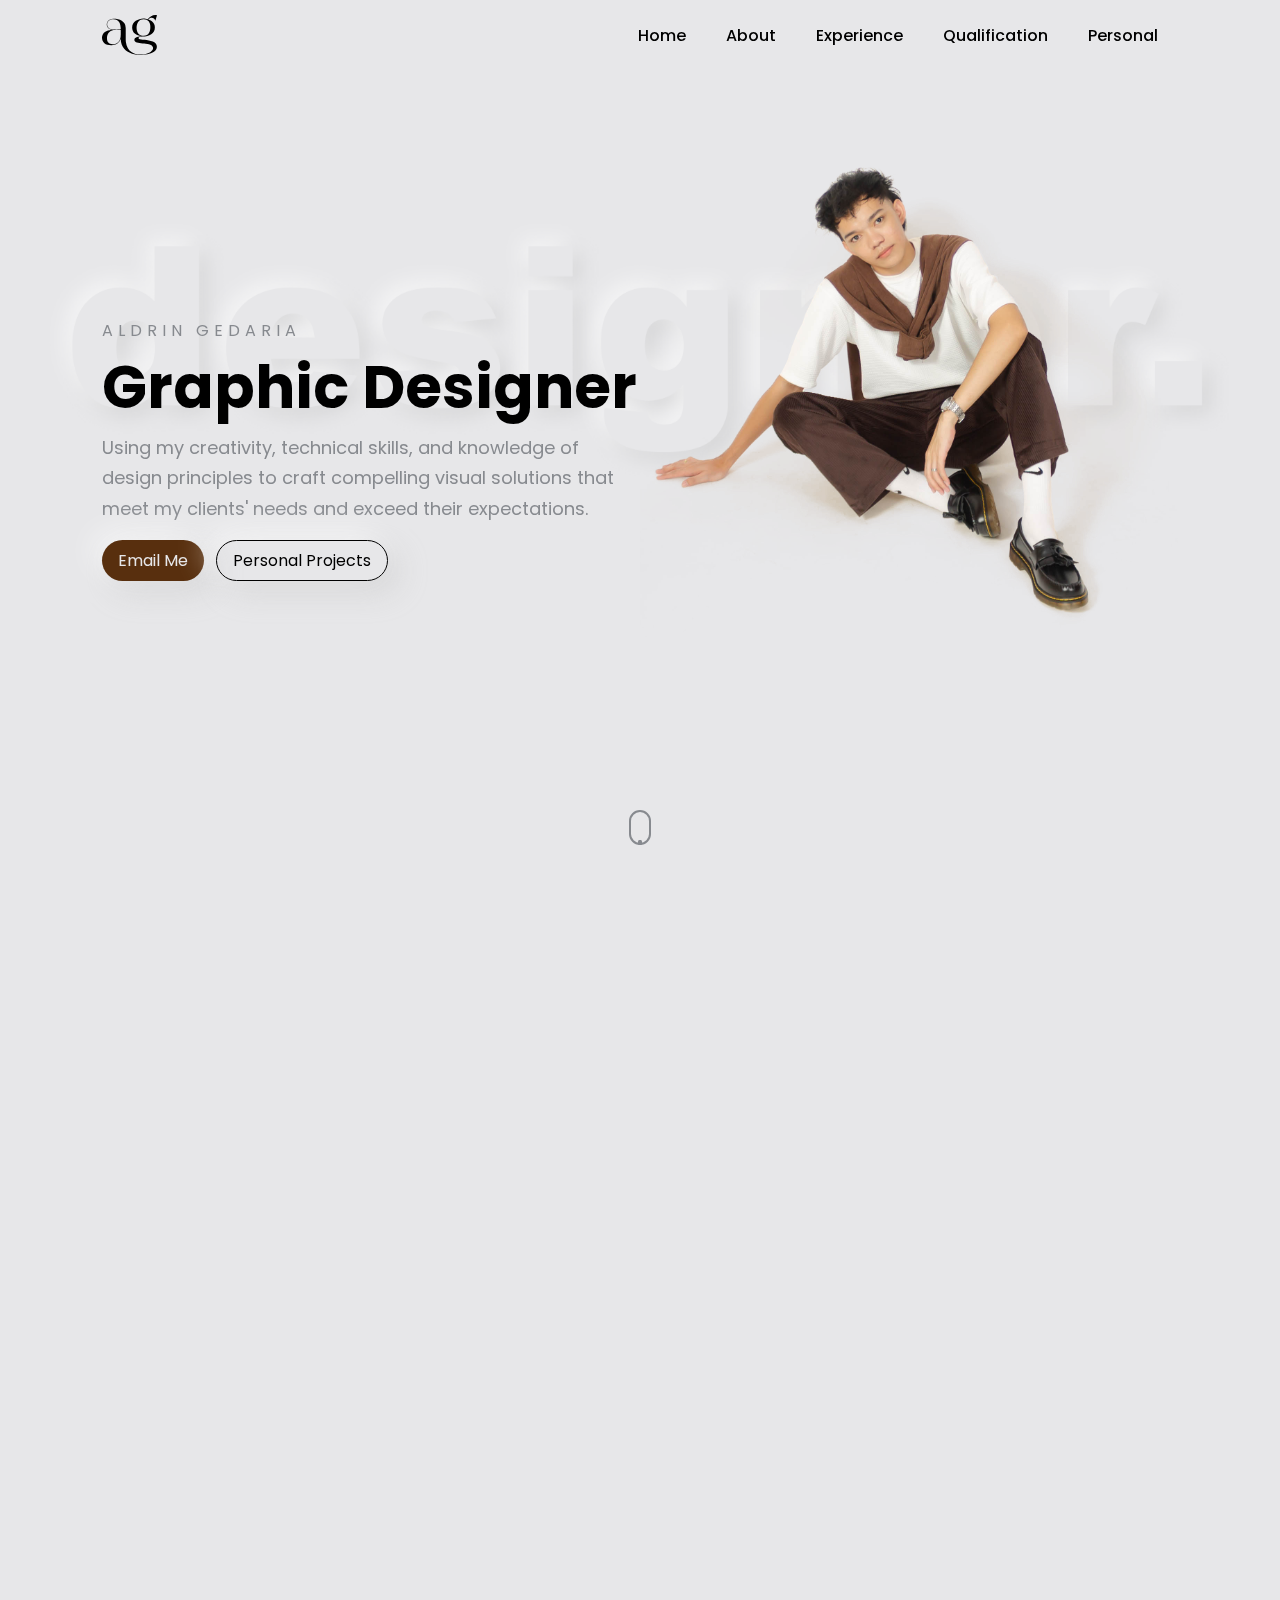
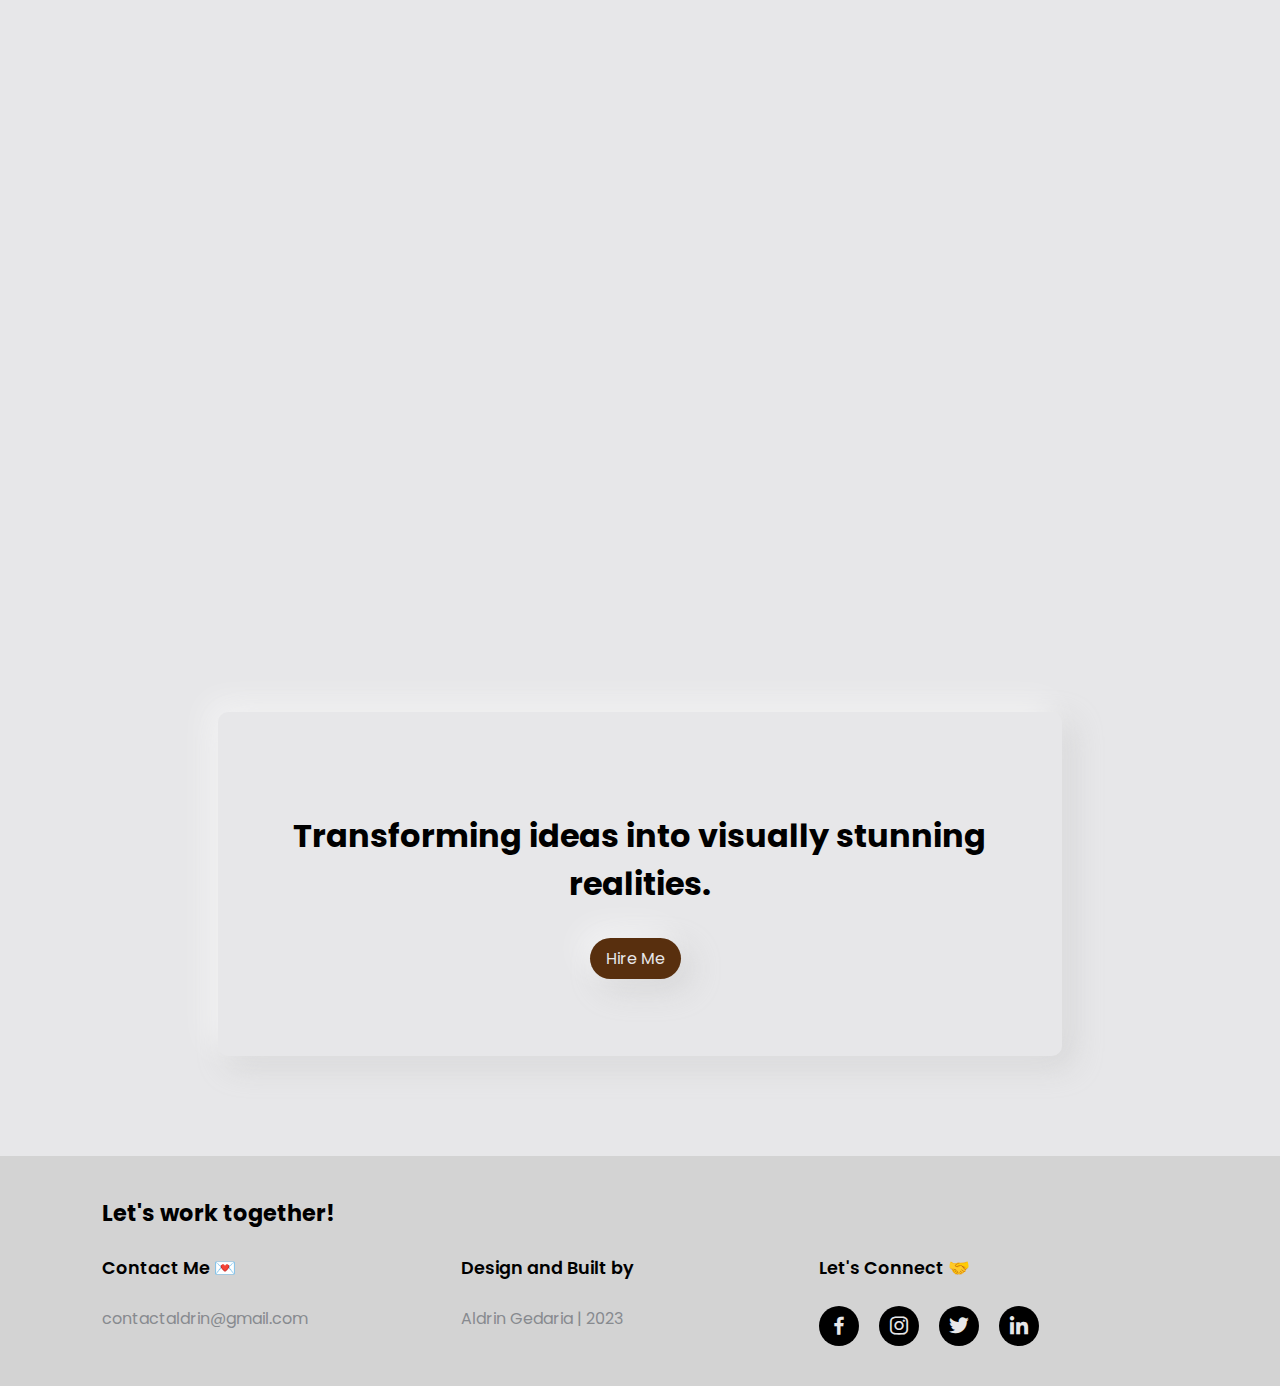
<file: index.html>
<!DOCTYPE html>
<html>
<head>
	<meta charset="utf-8">
	<meta name="viewport" content="width=device-width, initial-scale=1">
	<title>ALDRIN G. | PORTFOLIO</title>
	<link rel="stylesheet" type="text/css" href="style.css">
	<link rel="shortcut icon" type="x-icon" href="IMG/ag-logo.svg">
	<link rel="stylesheet"
 	href="https://unpkg.com/boxicons@latest/css/boxicons.min.css">
  	<link rel="preconnect" href="https://fonts.googleapis.com">
	<link rel="preconnect" href="https://fonts.gstatic.com" crossorigin>
	<link href="https://fonts.googleapis.com/css2?family=Poppins:wght@100;200;300;400;500;600;700;800;900&display=swap" rel="stylesheet">
	<link rel="stylesheet" href="https://unpkg.com/aos@next/dist/aos.css" />

</head>
<body>
	<!--------------PRELOADER -------------------->
		<div class="loader"></div>
	<!--------------NAVBAR -------------------->
	<header>
		<a href="index.html" class="logo">
			<img src="IMG/ag-logo.svg">
		</a>
		<div class="bx bx-menu" id="menu-icon"></div>

		<ul class="navbar">
			<li><a href="#home">Home</a></li>
			<li><a href="#about">About</a></li>
			<li><a href="#menu">Experience</a></li>
			<li><a href="#expertice">Qualification</a></li>
			<li><a href="#services">Personal</a></li>	
		</ul>
	</header>

	<!--------------home start -------------------->
	<section class="home" id="home" >

		<div class="home-text" data-aos="fade-right">
			<h5>ALDRIN GEDARIA</h5>
			<h1>Graphic Designer</h1>
			<p>Using my creativity, technical skills, and knowledge of design principles to craft compelling visual solutions that meet my clients' needs and exceed their expectations.</p>
			<a href="mailto:contactaldrin@gmail.com" class="btn">Email Me</a>
			<a href="#services" class="btn2">Personal Projects</a>
		</div>
		<div class="home-img" data-aos="fade-left">
			<img src="IMG/2.png">
		</div>
	</section>

	
		<div class="middle">
  			<div class="mouse">
  			</div>
		</div>
	<!--------------about start -------------------->
	<section class="about" id="about">
		<div class="about-img" data-aos="fade-up">
			<img src="IMG/3.png">
		</div>
		<div class="about-text" data-aos="fade-up">
			<span>A FEW WORDS ABOUT ME</span>
			<h3>I am Aldrin Gedaria, who is excited to bring my knowledge and interest to a professional setting and make meaningful contributions to the field.</h3>
			<p> I have an interest in creative design and technology since my teen years and I am eager to start my career in this field to fuel my desire to pursue this career path.</p>
			<a href="https://drive.google.com/file/d/19tkjOETWUh7fT-Yd6GtBUqp-Ncyp27XA/view?usp=share_link" target="_blank" class="btn">View Resume</a>
		</div>
	</section>

	<!--------------menu start -------------------->
	<section class="menu" id="menu">
		<div class="heading" data-aos="fade-up">
			<span>Experience</span>
			<h2>Work Experience</h2>
		</div>

		<div class="menu-container">
				<div class="box">
					<div class="box-text" data-aos="fade-up">
						<h4>ENRI uPVC AND ALUMINUM</h4>
						<h5>July 2022 - Present</h5>
						<h2>Social Media Manager and Graphic Designer</h2>
						<p>Create visually compelling content developing high-quality design assets that align with the brand's aesthetic.</p>
						<a href="experience-2.html" class="btn2">View Experience</a>
					</div>
					<div class="box-img" data-aos="fade-up">
						<img src="IMG/experience-2.png">
					</div>
				</div>
				<div class="box1">
					<div class="box-img" data-aos="fade-up">
						<img src="IMG/experience-1.png">
					</div>
					<div class="box-text" data-aos="fade-up">
						<h4>SIGNOPSYS INC.</h4>
						<h5>February 2022 - July 2022</h5>
						<h2>Multimedia Designer</h2>
						<p>Creating engaging visual content using various design tools and software. I collaborated with other departments in several projects and events.</p>
						<a href="experience.html" class="btn">View Experience</a>
					</div>
				</div>
		</div>
		
	</section>
		<!--------------Experience start -------------------->
	<section class="expertice" id="expertice">
		<div class="heading" data-aos="fade-down">
			<span>Technical Skills</span>
			<h2>Qualification</h2>
		</div>

		<div class="qualification_container">
				<div class="qualification_content">

					<!--------------Qualification 1 -------------------->
					<div class="qualification_data1">
						<div data-aos="fade-up">
							<h4 class="qualification_title">Adobe Photoshop</h4>
							<span class="qualification_subtitle">Intermediate</span>
						</div>
						<div>
							<span class="qualification_rounder"></span>
							<span class="qualification_line"></span>
						</div>
					</div>

					<!--------------Qualification 2 -------------------->
					<div class="qualification_data2">
						<div></div>
						<div>
							<span class="qualification_rounder"></span>
							<span class="qualification_line"></span>
						</div>
						<div data-aos="fade-up">
							<h4 class="qualification_title">Adobe Illustrator</h4>
							<span class="qualification_subtitle">Intermediate</span>
						</div>

					</div>

					<!--------------Qualification 3 -------------------->
					<div class="qualification_data1">
						<div data-aos="fade-up">
							<h4 class="qualification_title">Canva</h4>
							<span class="qualification_subtitle">Proficient</span>
						</div>
						<div>
							<span class="qualification_rounder"></span>
							<span class="qualification_line"></span>
						</div>
					</div>

					<!--------------Qualification 4 -------------------->
					<div class="qualification_data2">
						<div></div>
						<div>
							<span class="qualification_rounder"></span>
							<span class="qualification_line"></span>
						</div>
						<div data-aos="fade-up">
							<h4 class="qualification_title">Figma</h4>
							<span class="qualification_subtitle">Intermediate</span>
						</div>
					</div>
					<!--------------Qualification 5 -------------------->
					<div class="qualification_data1">
						<div data-aos="fade-up">
							<h4 class="qualification_title">HTML and CSS</h4>
							<span class="qualification_subtitle">Familiar</span>
						</div>
						<div>
							<span class="qualification_rounder"></span>
							<span class="qualification_line"></span>
						</div>
					</div>

					<!--------------Qualification 6 -------------------->
					<div class="qualification_data2">
						<div></div>
						<div>
							<span class="qualification_rounder"></span>
							<span class="qualification_line"></span>
						</div>
						<div data-aos="fade-up">
							<h4 class="qualification_title">Meta Business Suite (Facebook Page)</h4>
							<span class="qualification_subtitle">Intermediate</span>
						</div>
					</div>
					<!--------------Qualification 7 -------------------->
					<div class="qualification_data1">
						<div data-aos="fade-up">
							<h4 class="qualification_title">Microsoft Office Suite (Word, Excel, & Ppt)</h4>
							<span class="qualification_subtitle">Profecient</span>
						</div>
						<div>
							<span class="qualification_rounder"></span>
							<!----<span class="qualification_line"></span>--------->
						</div>
					</div>

				</div>
		</div>
	</section>

	<!--------------service start -------------------->
	<section class="services" id="services">
		<div class="heading" data-aos="fade-down">
			<span>Gallery</span>
			<h2>Personal Projects</h2>
		</div>
		<div class="service-container" data-aos="fade-up" >
			<div class="s-box">
				<a href="personal-1.html">
				<img src="IMG/s1.jpg">
				</a>
				<h3>Posters</h3>
				<p>Tools: Abobe Ps & Canva</p>
			</div>

			<div class="s-box">
				<a href="personal-2.html">
				<img src="IMG/s2.jpg">
				</a>
				<h3>UI Design</h3>
				<p>Tools: Figma</p>
			</div>


			<div class="s-box">
				<a href="personal-4.html">
				<img src="IMG/s3.jpg">
				</a>
				<h3>Product Packaging</h3>
				<p>Tools: Adobe Illustrator</p>
			</div>
		</div>
	</section>


	<!--------------call to action --------------->
	<section class="cta">
		<h2>Transforming ideas into visually stunning realities.</h2>
		<a href="mailto:contactaldrin@gmail.com" class="btn">Hire Me</a>
	</section>


	<!--------------cfooter --------------->
	<section id="contact">
		<div class="footer">
			<h4>Let's work together!</h4>
			<div class="main">
				<div class="col">
					<ul>
						<h4>Contact Me 💌</h4>
						<li><a href="mailto:contactaldrin@gmail.com">contactaldrin@gmail.com</a></li>
					</ul>
				</div>

				<div class="col">
					<ul>
						<h4>Design and Built by</h4>
						<li><a href="#">Aldrin Gedaria | 2023</a></li>
					</ul>
				</div>

				<div class="col">
					<h4>Let's Connect 🤝</h4>
					<div class="social">
						<a href="#"><i class='bx bxl-facebook' ></i></a>
						<a href="#"><i class='bx bxl-instagram' ></i></a>
						<a href="#"><i class='bx bxl-twitter' ></i></a>
						<a href="#"><i class='bx bxl-linkedin' ></i></a>
					</div>
				</div>
			</div>
		</div>
	</section>
<!--------------JAVASCRIPT--------------->
<script type="text/javascript" src="script.js"></script>

<script src="https://unpkg.com/aos@next/dist/aos.js"></script>
  <script>
    AOS.init({
    	duration: 1000
    });
  </script>
</body>
</html>
</file>
<file: style.css>
*{
	padding: 0;
	margin: 0;
	box-sizing: border-box;
	font-family: 'Poppins', sans-serif;
	scroll-behavior: smooth;
	list-style: none;
	text-decoration: none;
}
:root {
	--main-color:	#000000;
	--text-color:	#000000;
	--bg-color:		#E7E7E9;
	--gray-font:	#878a8f;
	--brown-color:  #582F0e;
	--h2-font:		2.25rem;
	--b-font:		2.25;
	--h3-font:		1.75rem;
	--h4-font:		1.50rem;
	--h5-font:   	1rem;
	--p-font:		1rem;
}
*::selection{
	background: var(--main-color);
	color: #fff;
}
body{
	color: var(--text-color);
	background: var(--bg-color);
}

.loader{
	background-color: rgba(231, 231, 233, 0.8);
	backdrop-filter: blur(5px);
	height: 100vh;
	width: 100%;
	position: fixed;
	z-index: 99999;
	display: flex;
	justify-content: center;
	align-items: center;
	transition: opacity 2s, visibility 1s;
}
.loader--hidden{
	opacity: 0;
	visibility: hidden;
}
.loader::after {
	  --ballcolor: #212121;
	  --shadow: 0px 0 #ffffff00;
	  --shadowcolor: #ffffff00;
	content: "";
	width: 10px;
	height: 10px;
	left: -120px;
	border-radius: 50%;
	position: relative;
	color: var(--ballcolor);
	animation: shadowRolling 2s linear infinite;
}
@keyframes shadowRolling {
  
  0% {
    box-shadow: var(--shadow),
        var(--shadow),
        var(--shadow),
        var(--shadow);
  }

  12% {
    box-shadow: 100px 0 var(--ballcolor),
        var(--shadow),
        var(--shadow), 
        var(--shadow);
  }

  25% {
    box-shadow: 110px 0 var(--ballcolor),
        100px 0 var(--ballcolor),
        var(--shadow), 
        var(--shadow);
  }

  36% {
    box-shadow: 120px 0 var(--ballcolor), 
        110px 0 var(--ballcolor), 
        100px 0 var(--ballcolor), 
         var(--shadow);
  }

  50% {
    box-shadow: 130px 0 var(--ballcolor),
        120px 0 var(--ballcolor),
        110px 0 var(--ballcolor),
        100px 0 var(--ballcolor);
  }

  62% {
    box-shadow: 200px 0 var(--shadowcolor),
         130px 0 var(--ballcolor), 
         120px 0 var(--ballcolor), 
         110px 0 var(--ballcolor);
  }

  75% {
    box-shadow: 200px 0 var(--shadowcolor),
        200px 0 var(--shadowcolor),
        130px 0 var(--ballcolor), 
        120px 0 var(--ballcolor);
  }

  87% {
    box-shadow: 200px 0 var(--shadowcolor), 
        200px 0 var(--shadowcolor), 
        200px 0 var(--shadowcolor), 
        130px 0 var(--ballcolor);
  }

  100% {
    box-shadow: 200px 0 var(--shadowcolor), 
        200px 0 var(--shadowcolor),
        200px 0 var(--shadowcolor),
        200px 0 var(--shadowcolor);
  }
}
 
header{
	position: fixed;
	top: 0;
	right: 0;
	width: 100%;
	z-index: 1000;
	display: flex;
	align-items: center;
	justify-content: space-between;
	padding: 15px 170px;
	background-color: rgba(231, 231, 233, 0.5);
	backdrop-filter: blur(5px);
}
.logo img {
	color: var(--main-color);
	height: 40px;
  	width: auto;
  	display: flex;
  	align-items: center;
  	justify-content: center;
}
.navbar{
	display: flex;
}
.navbar a{
	color: var(--text-color);
	font-size: 16px;
	padding: 10px 20px;
	font-weight: 500;
	border-bottom: 3px solid transparent;
}
.navbar a:hover{
	color: var(--main-color);
	transition: .4s;
	border-bottom: 2px solid black;
}
#menu-icon{
	font-size: 2rem;
	cursor: pointer;
	display: none;
}
section{
	padding: 70px 15%;
}
.home{
	width: 100%;
	min-height: 90vh;
	display: grid;
	grid-template-columns: repeat(2, 1fr);
	align-items: center;
	background-image: url('IMG/bg.png');
	height: 100%;
  	background-position: center;
  	background-repeat: no-repeat;
  	background-size: cover;
}
.home-img img{
	max-width: 100%;
	width: 700px;
	height: auto;
}
.home-text h1{
	font-size: clamp(2.125rem, -0.0938rem + 7.1vw, 3.7rem);
	color: var(--main-color);
}
.home-text h5{
	font-size: var(--h5-font);
	margin: 6rem 0 0;
	letter-spacing: 5px;
	color: var(--gray-font);
	font-weight: 400;
}
.home-text p{
	line-height: 1.7;
	margin: 1px 0 1rem;
	font-size: clamp(1rem, 0.8438rem + 0.5vw, 1.125rem);
	color: var(--gray-font);
}


.middle{
	position: relative;
	display: flex;
	justify-content: center;
	align-items: center;
}
.mouse{
  width: 22px;
  height: 35px;
  border: 2px solid #878a8f;
  border-radius: 60px;
}
.mouse::before{
  content: "";
  width: 4px;
  height: 5px;
  position: absolute;
  top: 30px;
  background: #878a8f;
  left: 50%;
  transform: translateX(-50%);
  border-radius: 30%;
  opacity: 1;
  animation: mouse 1.5s infinite;
}
@keyframes mouse {
  from{
    opacity: 1;
    top: 8px;
  }
  to{
    opacity: 0;
    top: 22px;
  }
}

.btn {
	display: inline-block;
 	padding: 8px 16px;
	color: var(--bg-color);
	background: #582F0e;
	font-size: clamp(0.75rem, 0.4375rem + 1vw, 1rem);
	border-radius: 30em;
	font-family: inherit;
	border: none;
	position: relative;
	overflow: hidden;
	z-index: 1;
	box-shadow: -10px -10px 30px rgba(255, 255, 255, 0.55), 10px 10px 30px rgba(188, 188, 188, 0.4);
	margin-right: 8px;
}
.btn2 {
	display: inline-block;
 	padding: 7px 16px;
	color: var(--main-color);
	font-size: clamp(0.75rem, 0.4375rem + 1vw, 1rem);
	border-radius: 30em;
	font-family: inherit;
	border: 1px solid black;
	position: relative;
	overflow: hidden;
	z-index: 1;
	box-shadow: -10px -10px 30px rgba(255, 255, 255, 0.55), 10px 10px 30px rgba(188, 188, 188, 0.4);
}
.btn::before, .btn2::before {
	content: '';
	 color: #fff;
	width: 0;
	height: 3em;
	border-radius: 1em;
	position: absolute;
	top: 0;
	left: 0;
	background-image: linear-gradient(to right, #582F0e 0%, #7F4F24 100%);
	transition: .5s ease;
	display: block;
	z-index: -1;
}
.btn2:hover{
	color: var(--bg-color);
}

.btn:hover::before, .btn2:hover::before {
 		width: 11em;
}






.about{
	display: grid;
	grid-template-columns: repeat(auto-fit, minmax(240px, auto));
	grid-gap: 1.5rem;
	align-items: center;
}
.about-img img{
	max-width: 100%;
	width: 480px;
	height: auto;
}

.about-text span{
	color: var(--gray-font);
	font-weight: 400;
	letter-spacing: 5px;
	font-size: var(--p-font);
}
.about-text h3{
	margin-top: 20px;
	font-size: clamp(1.5rem, 1.1875rem + 1vw, 1.75rem);
}
.about-text p{
	margin: 0.8rem 0 1.8rem;
	line-height: 1.7;
	font-size: clamp(1rem, 0.8438rem + 0.5vw, 1.125rem);
}
.heading{
	text-align: center;
	margin-bottom: 4rem;
}
.heading p{
	color: var(--main-color);
	font-weight: 600;
	font-size: var(--p-font);
}
.heading h2{
	font-size: clamp(1.5rem, 0.5625rem + 3vw, 2.25rem);
}
.menu-container{
	display: grid;
	grid-gap: 5rem;
	align-items: center;
}
.box, .box1{
	position: relative;
	height: auto;
	display: flex;
	flex-direction: column;
	align-items: center;
	justify-content: center;
	display: grid;
	grid-template-columns: repeat(auto-fit, minmax(240px, auto));
	grid-gap: 4rem;
}
.box-img{
	padding: 20px;
	border-radius: 1rem;
	width: 400px;
	height: 400px;
	margin: auto;
	background: #E7E7E9;
	box-shadow: -10px -10px 30px rgba(255, 255, 255, 0.55), 10px 10px 30px rgba(188, 188, 188, 0.4);

}
.box-img img{
	width: 100%;
	height: 100%;
}
.box-text h2{
	font-size: clamp(1.5rem, 0.875rem + 2vw, 2rem);
	color: var(--text-color);
	font-weight: 600;
}
.box-text h4{
	font-size: clamp(1rem, 0.8438rem + 0.5vw, 1.125rem);
	color: var(--gray-font);
	font-weight: 400;
	letter-spacing: 5px;
}
.box-text h5{
	color: var(--text-color);
	font-size: clamp(0.9375rem, 0.8594rem + 0.25vw, 1rem);
	font-weight: 400;
	margin: 4px 0 10px;
}
.box-text p{
	font-size: clamp(0.875rem, 0.7188rem + 0.5vw, 1rem);
	color: var(--main-color);
	margin-bottom: 1rem;
}


/*==================Experience start ======================*/
.qualification_data1, .qualification_data2{
	display: grid;
	grid-template-columns: 1fr max-content 1fr;
	column-gap: 5rem;
}
.qualification_data1{
	text-align: right;
}
.qualification_data1 h4, .qualification_data2 h4{
	font-size: clamp(0.9rem, 0.65rem + 0.8vw, 1.1rem);
	font-weight: 600;
}
.qualification_data1 span, .qualification_data2 span{
	font-size: clamp(0.875rem, 0.7188rem + 0.5vw, 1rem);
	color: var(--gray-font);
}
.qualification_title{
	font-size: var(--h5-font);
	font-weight: 500;
}
.qualification_subtitle{
	display: inline-block;
	font-size: var(--p-font);
	margin-bottom: 10px;
}
.qualification_rounder{
	display: inline-block;
	width: 13px;
	height: 13px;
	background: var(--brown-color);
	border-radius: 50%;
}
.qualification_line{
	display: block;
	width: 3px;
	height: 100%;
	background-color: var(--brown-color);
	transform: translate(5px, -7px);
}

.service-container{
	display: grid;
	grid-template-columns: repeat(auto-fit, minmax(240px, auto));
	margin-top: 4rem;
	grid-gap: 1.5rem;
}
.s-box{
	text-align: center;
	height: auto;
	width: auto;
}
.s-box img{
	width: 300px;
}
.s-box h3{
	margin: 4px 0 10px;
	color: var(--main-color);
	font-size: clamp(1rem, 0.75rem + 0.8vw, 1.2rem);
}
.s-box p{
	font-size: clamp(0.875rem, 0.7188rem + 0.5vw, 1rem);
	line-height: 1.7;
}


#contact{
	background-color:#d3d3d3;
}
.cta{
	background: #E7E7E9;
	padding: 70px 0;
	text-align: center;
	width: 66%;
	margin: 100px auto;
	border-radius: 10px;
	box-shadow: -10px -10px 30px rgba(255, 255, 255, 0.55), 10px 10px 30px rgba(188, 188, 188, 0.4);
}
.cta h2{
	font-size: clamp(1.3rem, -0.25rem + 4vw, 2rem);
	color: Black;
	margin: 30px;
}
.main{
	display: grid;
  	grid-template-columns: repeat(auto-fit, minmax(240px, auto));;
}
.footer{
	padding: 10px 0;
}
.col{
	width: 100%;
}
.footer h4{
	font-size: clamp(1.2rem, 0.95rem + 0.8vw, 1.4rem);
	color: var(--main-color);
	margin-bottom: 25px;
	position: relative;
}
.col h4{
	font-size: clamp(0.9rem, 0.65rem + 0.8vw, 1.1rem);
	color: var(--main-color);
	font-weight: 550;
	margin-bottom: 25px;
	position: relative;
}
.col h2::before{
	content: "";
	position: absolute;
	height: 2px;
	width: 50px;
	left: 0;
	bottom: -8px;
	background: var(--bg-color);
}
.col ul li:not(last-child){
	margin-bottom: 15px;
}
.col ul li a{
	color: var(--gray-font);
	font-size: clamp(0.875rem, 0.7188rem + 0.5vw, 1rem);
	display: block;
	text-transform: .4s;
}
.col ul li a:hover{
	color: var(--text-color);
	transform: translateX(-12px);
}
.col .social{
	width: 220px;
	display: flex;
	align-items: center;
	justify-content: space-between;
}
.col .social a{
	height: 40px;
	width: 40px;
	background: var(--main-color);
	color: var(--bg-color);
	display: inline-flex;
	align-items: center;
	justify-content: center;
	font-size: clamp(1.1rem, 0.6rem + 1.6vw, 1.5rem);
	border-radius: 50%;
	transition: .4s;
}
.col .social a:hover{
	transform: scale(1.2);
	color: var(--bg-color);
	background: var(--text-color);
}




@media (max-width:1572px){
	header{
		padding: 15px 8%;
	}
	section{
		padding: 30px 10%;
	}
}
@media (max-width:1300px){

	section{
		padding: 30px 8%;
	}
}
@media (max-width:1140px){
	section{
		padding: 30px 8%;
	}
	#menu-icon{
		display: initial;
		color: var(--text-color);
	}
	header .navbar{
		position: absolute;
		top: -400px;
		left: 0;
		right: 0;
		display: flex;
		flex-direction: column;
		text-align: center;
		transition: .3s;
		backdrop-filter: blur(5px); 
		background-color: rgba(231, 231, 233, 1); 	
	}
	header .navbar.active{
		top: 100%;
	}
	.navbar a{
		padding: 1rem;
		display: block;
	}
	.col{
		width: 50%;
		margin-bottom: 10px;
	}
	.box, .box1{
		grid-gap: 1.5rem;
	}
	.box-img{
	width: 270px;
	height: 270px;
	}
	.qualification_data1, .qualification_data2{
	column-gap: 1.5rem;
	}
	.home-text {
		margin: 0.5rem 0 0;
	}
	.logo img {
	height: 30px;
	}
	.s-box img{
	width: 250px;
	}
}

@media (max-width: 768px){
	header{
		padding: 10px 16px;
	}
	.home{
		grid-template-columns: 1fr;
		text-align: center;
	}
	.about{
		grid-template-columns: 1fr;
		text-align: center;
	}
	.menu{
		grid-template-columns: 1fr;

	}
	.about-img{
		order: 2;
	}
	section{
		padding: 30px 5%;
	}
	.home {
        background-image: none;
    }
    .home-text h5 {

		margin-top: 50px;
	}
	.home-img img{
		max-width: 100%;
		width: 550px;
		height: auto;
	}
	.cta{
		padding: 15px 0;
		margin: 50px auto;
	}
	#contact{
		padding: 25px 25px;
	}
	.middle {
        display: none;
    }
}
@media (max-width: 575px){
	.col{
		width: 100%;
	}
	.menu{
		text-align: center;
	}
	.box :nth-child(1) { order: 2; }
    .box :nth-child(2) { order: 1; }

}
</file>
